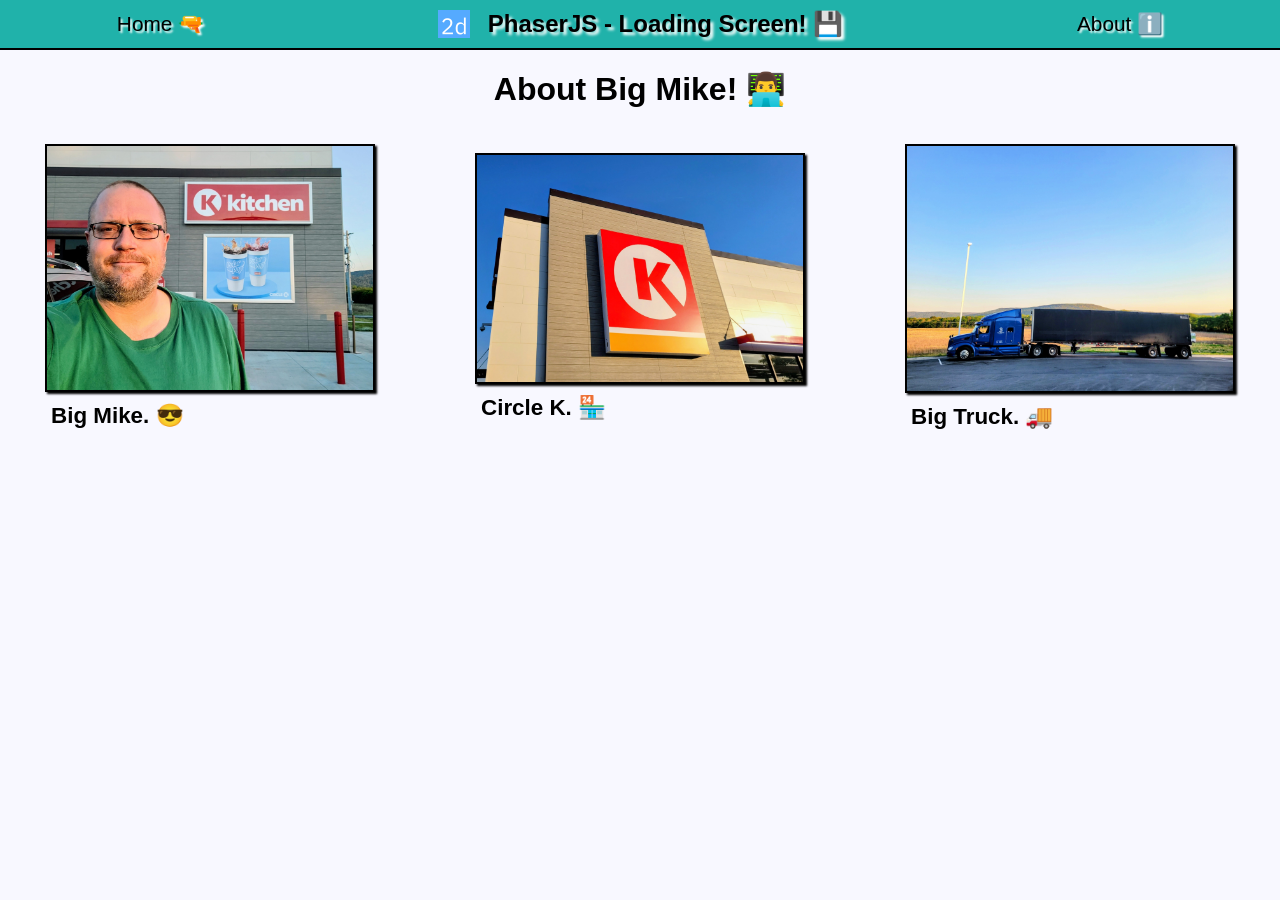
<file: Loading_Screen/about.html>
<!-- about.html -->

<!DOCTYPE html>
<html lang="en">

<head>
    <meta charset="UTF-8">
    <meta name="viewport" content="width=device-width, initial-scale=1.0">
    <link href="./favicon.ico" type="image/png" rel="icon">
    <link href="./static/css/style.css" type="text/css" rel="stylesheet">
    <title>About</title>
</head>

<body>
    <nav>
        <a href="./index.html">Home 🔫</a>
        <h1>PhaserJS - Loading Screen! 💾</h1>
        <a href="./about.html">About ℹ️</a>
    </nav>
    <main>
        <setion class="center">
            <h1 class="headline-h1">About Big Mike! 👨‍💻</h1>
            <br><br>
        </setion>
        <section class="about-container">
            <figure>
                <img src="static/images/site/Big_Mike.jpg" alt="Big Mike" width="330px">
                <figcaption>Big Mike. 😎</figcaption>
            </figure>
            <figure>
                <img src="static/images/site/Circle_K.jpg" alt="Circle K" width="330px">
                <figcaption>Circle K. 🏪</figcaption>
            </figure>
            <figure>
                <img src="static/images/site/Big_Truck.jpg" alt="Big Truck" width="330px">
                <figcaption>Big Truck. 🚚</figcaption>
            </figure>
        </section>
    </main>
</body>

</html>
</file>
<file: Loading_Screen/static/css/style.css>
/* style.css */

* {
    margin: 0;
    padding: 0;
    box-sizing: border-box;
    font-family: Arial, Helvetica, sans-serif;
}

html {
    font-size: 12pt;
}

body {
    background-color: ghostwhite;
}

nav {
    display: flex;
    flex-direction: row;
    justify-content: space-around;
    justify-items: center;
    align-items: center;
    width: 100%;
    height: 50px;
    background-color: lightseagreen;
    border-bottom: 2px solid black;
}

nav h1 {
    font-size: 24px;
    font-weight: bold;
    background-image: url("../images/site/logo.png");
    background-repeat: no-repeat;
    background-position: 0px 0px;
    padding-left: 50px;
    color: black;
    text-shadow: 3px 3px 3px white;
}

nav a {
    font-size: 1.3em;
    text-decoration: none;
    color: black;
    text-shadow: 2px 2px 2px white;
}

main {
    margin-top: 7px;
}

.game-container {
    display: grid;
    place-items: center;
    width: 100vw;
}

#game-canvas {
    max-width: 100%;
    max-height: 100%;
}

canvas {
    border: 3px solid black;
    box-shadow: 3px 3px 3px black;
    box-sizing: content-box;
}

.center {
    text-align: center;
    margin-left: auto;
    margin-right: auto;
}

.headline-h1 {
    margin-top: 20px;
    font-size: 2rem;
    font-weight: 600;
}

.about-container {
    display: grid;
    grid-template-columns: repeat(3, 1fr);
    justify-content: center;
    justify-items: center;
    align-items: center;
    gap: 10px;
}

figure>img {
    border: 2px solid black;
    box-shadow: 2px 2px 2px;
}

figure>figcaption {
    font-size: 1.4em;
    font-weight: 600;
    margin: 3px;
    padding: 3px;
}
</file>
